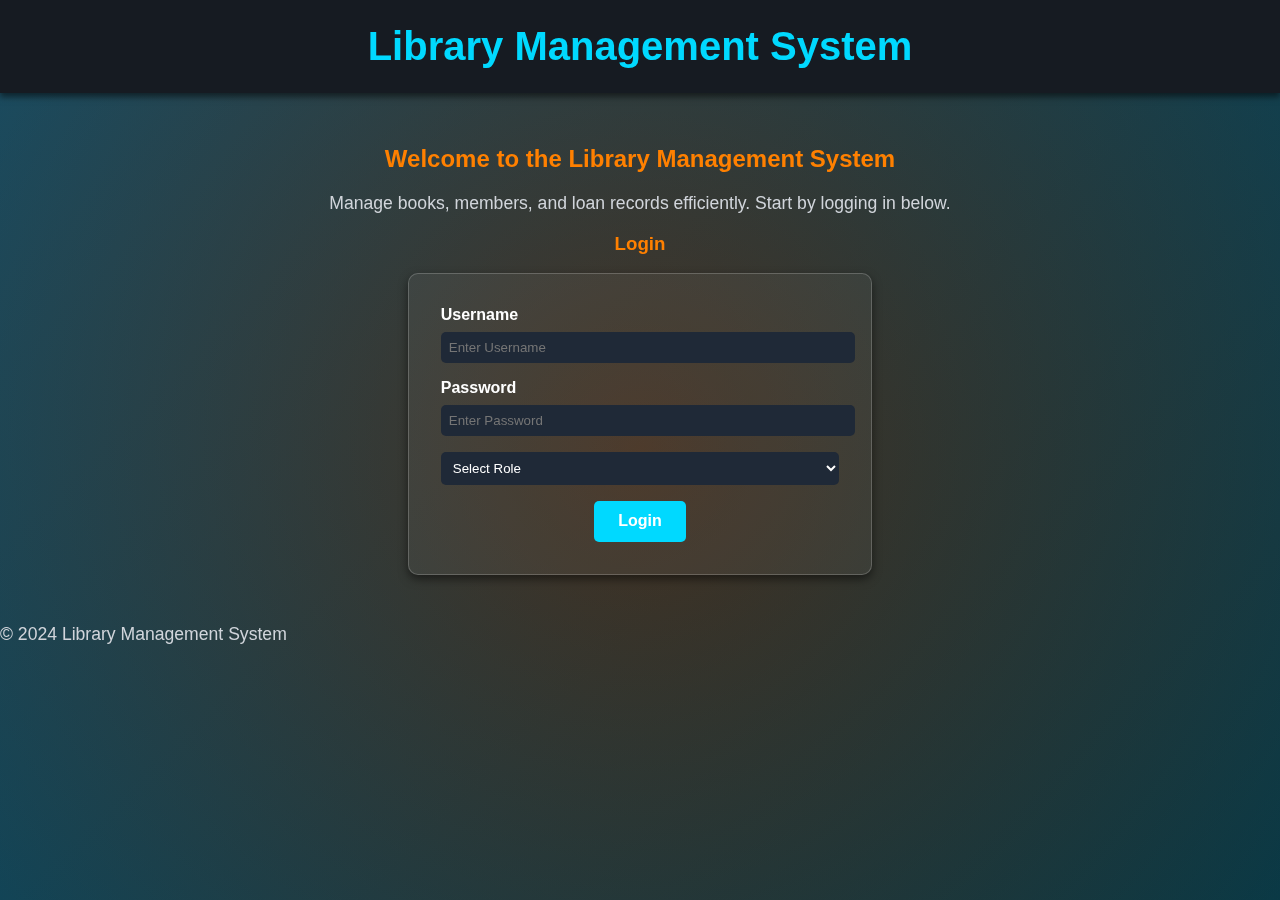
<file: UI/index.html>
<!DOCTYPE html>
<html lang="en">
<head>
    <meta charset="UTF-8">
    <meta name="viewport" content="width=device-width, initial-scale=1.0">
    <title>Library Management System</title>
    <link rel="stylesheet" href="style.css">
</head>
<body>
<div class="background">
    <div class="overlay"></div>
</div>

<!-- Header -->
<header>
    <h1>Library Management System</h1>
</header>

<!-- Main Content -->
<main>
    <!-- Welcome Section -->
    <h2>Welcome to the Library Management System</h2>
    <p>
        Manage books, members, and loan records efficiently. Start by logging in below.
    </p>

    <!-- Login Section -->
    <section class="login-section">
        <h3>Login</h3>
        <form id="loginForm">
            <label for="username">Username</label>
            <input type="text" id="username" placeholder="Enter Username" required>
            <label for="password">Password</label>
            <input type="password" id="password" placeholder="Enter Password" required>
            <select id="userType" required>
                <option value="" disabled selected>Select Role</option>
                <option value="user">User</option>
                <option value="admin">Admin</option>
            </select>
            <button type="submit">Login</button>
        </form>
    </section>

    <!-- Manage Books Section -->
    <section id="manageBooks" style="display: none;">
        <h3>Manage Books</h3>
        <button id="addBookBtn">Add Book</button>
        <table id="booksTable">
            <thead>
            <tr>
                <th>Book ID</th>
                <th>Title</th>
                <th>Author</th>
                <th>Actions</th>
            </tr>
            </thead>
            <tbody>
            <!-- Dynamic Rows -->
            </tbody>
        </table>
    </section>

    <!-- Manage Members Section -->
    <section id="manageMembers" style="display: none;">
        <h3>Manage Members</h3>
        <button id="addMemberBtn">Add Member</button>
        <table id="membersTable">
            <thead>
            <tr>
                <th>Member ID</th>
                <th>Name</th>
                <th>Email</th>
                <th>Actions</th>
            </tr>
            </thead>
            <tbody>
            <!-- Dynamic Rows -->
            </tbody>
        </table>
    </section>
</main>

<!-- Add Book Modal -->
<div id="addBookModal" class="modal">
    <div class="modal-content">
        <span class="close">&times;</span>
        <h3>Add New Book</h3>
        <form id="addBookForm">
            <label for="bookId">Book ID</label>
            <input type="text" id="bookId" required>
            <label for="bookTitle">Title</label>
            <input type="text" id="bookTitle" required>
            <label for="bookAuthor">Author</label>
            <input type="text" id="bookAuthor" required>
            <button type="submit">Add Book</button>
        </form>
    </div>
</div>

<!-- Add Member Modal -->
<div id="addMemberModal" class="modal">
    <div class="modal-content">
        <span class="close">&times;</span>
        <h3>Add New Member</h3>
        <form id="addMemberForm">
            <label for="memberId">Member ID</label>
            <input type="text" id="memberId" required>
            <label for="memberName">Name</label>
            <input type="text" id="memberName" required>
            <label for="memberEmail">Email</label>
            <input type="email" id="memberEmail" required>
            <button type="submit">Add Member</button>
        </form>
    </div>
</div>

<!-- Footer -->
<footer>
    <p>&copy; 2024 Library Management System</p>
</footer>

<script src="script.js"></script>
</body>
</html>
</file>
<file: UI/style.css>
/* General Styles */
body {
    margin: 0;
    padding: 0;
    font-family: Arial, sans-serif;
    background-color: #0d1117;
    color: #ffffff;
}

header {
    text-align: center;
    padding: 1.5rem;
    background-color: #161b22;
    box-shadow: 0 4px 6px rgba(0, 0, 0, 0.5);
}

header h1 {
    margin: 0;
    font-size: 2.5rem;
    color: #00d9ff;
}

/* Main Section */
main {
    text-align: center;
    padding: 2rem;
}

h2, h3 {
    color: #ff8000;
}

p {
    font-size: 1.1rem;
    color: #d1d5db;
}

/* Login Form */
.login-section form {
    background: rgba(255, 255, 255, 0.05);
    border: 1px solid rgba(255, 255, 255, 0.2);
    padding: 2rem;
    border-radius: 10px;
    display: inline-block;
    box-shadow: 0px 4px 10px rgba(0, 0, 0, 0.5);
}

.login-section form label {
    display: block;
    text-align: left;
    margin-bottom: 0.5rem;
    font-weight: bold;
}

.login-section form input,
.login-section form select {
    width: 100%;
    padding: 0.5rem;
    margin-bottom: 1rem;
    border: none;
    border-radius: 5px;
    background-color: #1f2937;
    color: #ffffff;
}

.login-section form button {
    padding: 0.7rem 1.5rem;
    border: none;
    border-radius: 5px;
    background-color: #00d9ff;
    color: #ffffff;
    font-size: 1rem;
    font-weight: bold;
    cursor: pointer;
}

.login-section form button:hover {
    background-color: #007acc;
}

/* Tables */
table {
    width: 90%;
    margin: 2rem auto;
    border-collapse: collapse;
    background-color: #161b22;
    box-shadow: 0px 4px 10px rgba(0, 0, 0, 0.5);
    border: 1px solid rgba(255, 255, 255, 0.2);
}

table th, table td {
    padding: 1rem;
    text-align: center;
    border: 1px solid rgba(255, 255, 255, 0.2);
}

table th {
    background-color: #1f2937;
    color: #ff8000;
    font-weight: bold;
}

table td {
    color: #d1d5db;
}

button {
    padding: 0.5rem 1rem;
    border: none;
    border-radius: 5px;
    background-color: #ff8000;
    color: #ffffff;
    font-weight: bold;
    cursor: pointer;
}

button:hover {
    background-color: #ff5500;
}

/* Modal Styles */
.modal {
    display: none;
    position: fixed;
    top: 0;
    left: 0;
    width: 100%;
    height: 100%;
    background-color: rgba(0, 0, 0, 0.7);
    justify-content: center;
    align-items: center;
}

.modal-content {
    background-color: #161b22;
    padding: 2rem;
    border-radius: 10px;
    width: 90%;
    max-width: 500px;
    box-shadow: 0px 4px 10px rgba(0, 0, 0, 0.7);
}

.modal-content h3 {
    color: #00d9ff;
    margin-bottom: 1rem;
}

.modal-content label {
    display: block;
    margin-bottom: 0.5rem;
    font-weight: bold;
    color: #ffffff;
}

.modal-content input {
    width: 100%;
    padding: 0.7rem;
    margin-bottom: 1rem;
    border: none;
    border-radius: 5px;
    background-color: #1f2937;
    color: #ffffff;
}

.modal-content button {
    padding: 0.7rem 1.5rem;
    border: none;
    border-radius: 5px;
    background-color: #00d9ff;
    color: #ffffff;
    font-size: 1rem;
    font-weight: bold;
    cursor: pointer;
    width: 100%;
}

.modal-content button:hover {
    background-color: #007acc;
}

.modal .close {
    position: absolute;
    top: 10px;
    right: 20px;
    font-size: 1.5rem;
    color: #ffffff;
    cursor: pointer;
}

/* Background */
.background {
    position: fixed;
    top: 0;
    left: 0;
    width: 100%;
    height: 100%;
    z-index: -1;
    background: linear-gradient(135deg, #1e293b, #0d1117);
}

.overlay {
    position: absolute;
    width: 100%;
    height: 100%;
    z-index: -1;
    background: radial-gradient(circle, rgba(255, 128, 0, 0.2), rgba(0, 217, 255, 0.2));
    animation: gradientAnimation 15s infinite;
}

@keyframes gradientAnimation {
    0% {
        background: radial-gradient(circle, rgba(255, 128, 0, 0.2), rgba(0, 217, 255, 0.2));
    }
    50% {
        background: radial-gradient(circle, rgba(0, 217, 255, 0.2), rgba(255, 128, 0, 0.2));
    }
    100% {
        background: radial-gradient(circle, rgba(255, 128, 0, 0.2), rgba(0, 217, 255, 0.2));
    }
}
</file>
